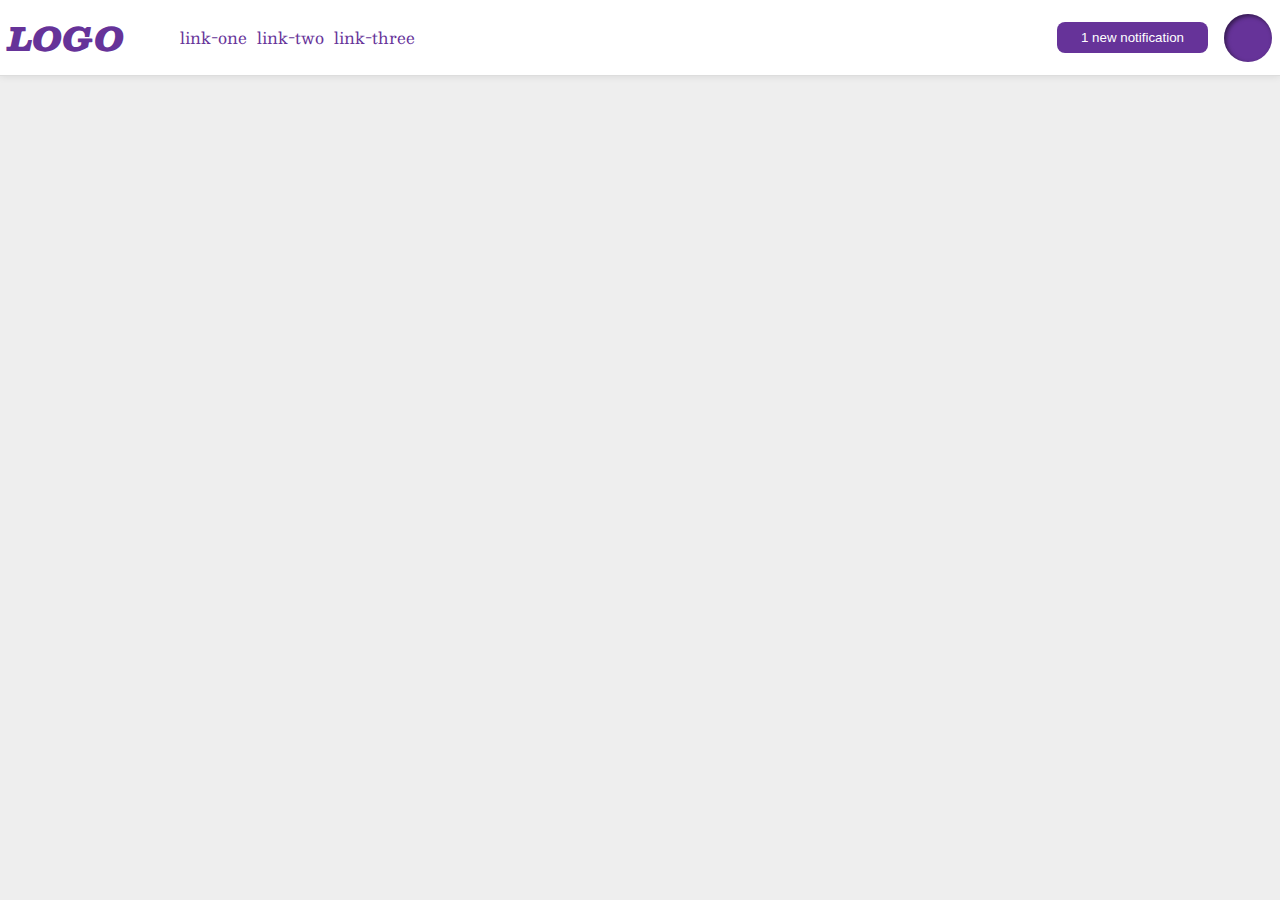
<file: flex/03-flex-header-2/index.html>
<!DOCTYPE html>
<html lang="en">
  <head>
    <meta charset="UTF-8">
    <meta http-equiv="X-UA-Compatible" content="IE=edge">
    <meta name="viewport" content="width=device-width, initial-scale=1.0">
    <title>Flex Header 2</title>
    <link rel="stylesheet" href="style.css">
  </head>
  <body>
    <div class="header">
      <div class="left">
       <div class="logo">
         LOGO
       </div>
       <ul class="links">
          <li><a href="google.com">link-one</a></li>
          <li><a href="google.com">link-two</a></li>
          <li><a href="google.com">link-three</a></li>
       </ul>
    </div>
    <div class="right">
       <button class="notifications">
          1 new notification
       </button>
       <div class="profile-image"></div>
    </div>
  </div>
  </body>
</html>
</file>
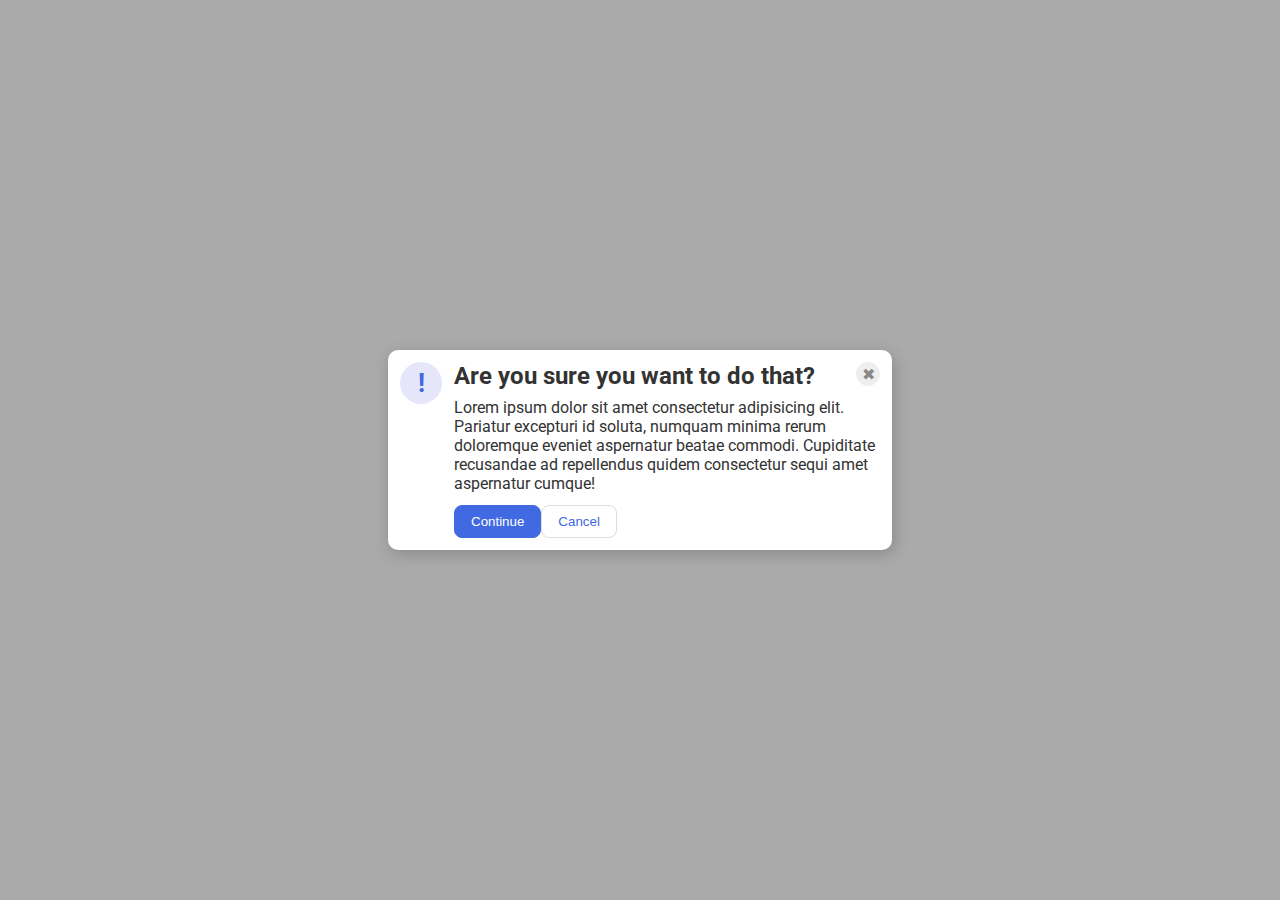
<file: flex/05-flex-modal/index.html>
<!DOCTYPE html>
<html lang="en">
  <head>
    <meta charset="UTF-8">
    <meta http-equiv="X-UA-Compatible" content="IE=edge">
    <meta name="viewport" content="width=device-width, initial-scale=1.0">
    <link rel="stylesheet" href="style.css">
    <title>Modal</title>
  </head>
  <body>
    <div class="modal">
      <div class="icon">!</div>
      <div class="container">
      <div class="header">Are you sure you want to do that?</div>
      <button class="close-button">✖</button>
      <div class="text">Lorem ipsum dolor sit amet consectetur adipisicing elit. Pariatur excepturi id soluta, numquam minima rerum doloremque eveniet aspernatur beatae commodi. Cupiditate recusandae ad repellendus quidem consectetur sequi amet aspernatur cumque!</div>
      <button class="continue">Continue</button>
      <button class="cancel">Cancel</button>
      </div>
    </div>
  </body>
</html>
</file>
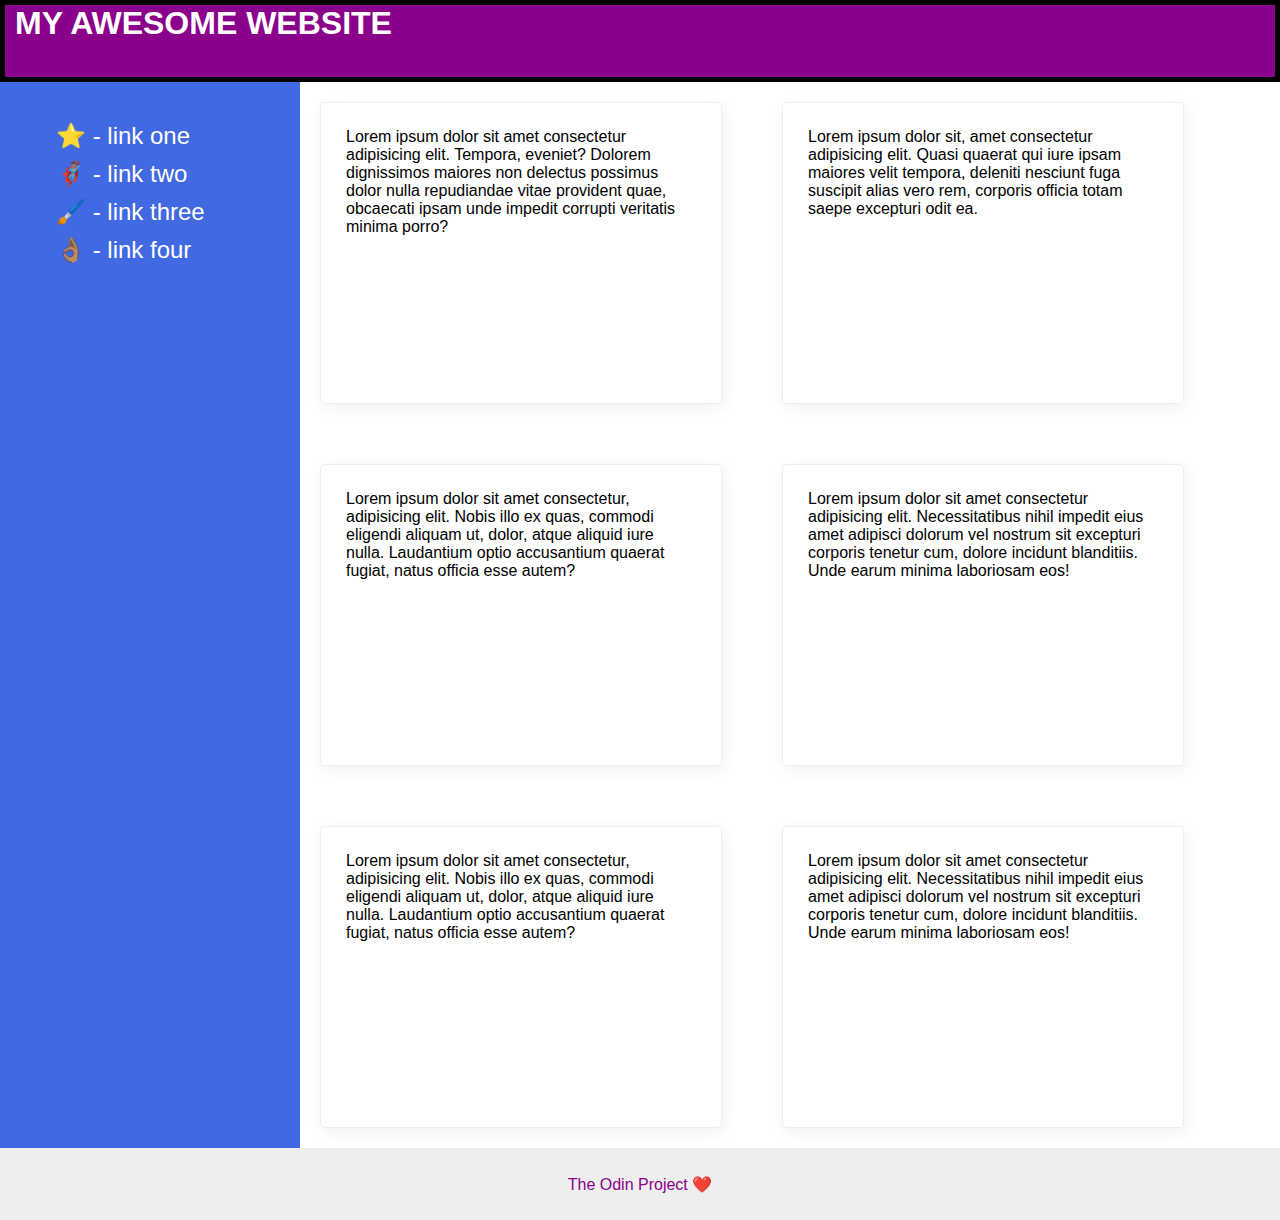
<file: flex/07-flex-layout-2/index.html>
<!DOCTYPE html>
<html lang="en">
  <head>
    <meta charset="UTF-8">
    <meta http-equiv="X-UA-Compatible" content="IE=edge">
    <meta name="viewport" content="width=device-width, initial-scale=1.0">
    <title>The Holy Grail</title>
    <link rel="stylesheet" href="style.css">
  </head>
  <body>
    <div class="header">
      MY AWESOME WEBSITE
    </div>
    
    <div class="content">
    <div class="sidebar">
      <ul>
        <li><a href="#">⭐ - link one</a></li>
        <li><a href="#">🦸🏽‍♂️ - link two</a></li>
        <li><a href="#">🖌️ - link three</a></li>
        <li><a href="#">👌🏽 - link four</a></li>
      </ul>
    </div>
    <div class="main">
    <div class="card">Lorem ipsum dolor sit amet consectetur adipisicing elit. Tempora, eveniet? Dolorem dignissimos maiores non delectus possimus dolor nulla repudiandae vitae provident quae, obcaecati ipsam unde impedit corrupti veritatis minima porro?</div>
    <div class="card">Lorem ipsum dolor sit, amet consectetur adipisicing elit. Quasi quaerat qui iure ipsam maiores velit tempora, deleniti nesciunt fuga suscipit alias vero rem, corporis officia totam saepe excepturi odit ea.</div>
    <div class="card">Lorem ipsum dolor sit amet consectetur, adipisicing elit. Nobis illo ex quas, commodi eligendi aliquam ut, dolor, atque aliquid iure nulla. Laudantium optio accusantium quaerat fugiat, natus officia esse autem?</div>
    <div class="card">Lorem ipsum dolor sit amet consectetur adipisicing elit. Necessitatibus nihil impedit eius amet adipisci dolorum vel nostrum sit excepturi corporis tenetur cum, dolore incidunt blanditiis. Unde earum minima laboriosam eos!</div>
    <div class="card">Lorem ipsum dolor sit amet consectetur, adipisicing elit. Nobis illo ex quas, commodi eligendi aliquam ut, dolor, atque aliquid iure nulla. Laudantium optio accusantium quaerat fugiat, natus officia esse autem?</div>
    <div class="card">Lorem ipsum dolor sit amet consectetur adipisicing elit. Necessitatibus nihil impedit eius amet adipisci dolorum vel nostrum sit excepturi corporis tenetur cum, dolore incidunt blanditiis. Unde earum minima laboriosam eos!</div>
    </div>
  </div>
    <div class="footer">
      The Odin Project ❤️
    </div>
  
  </body>
</html>
</file>
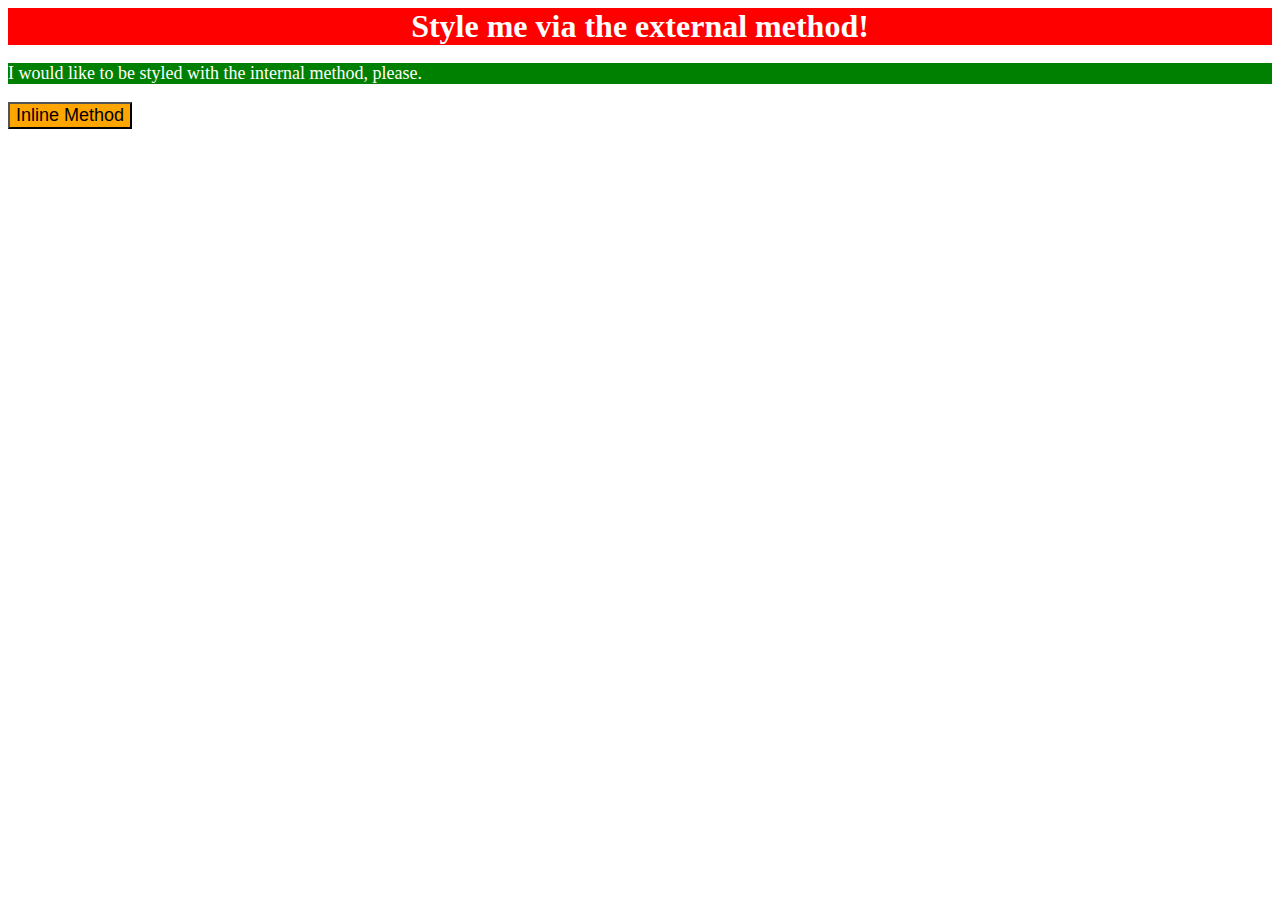
<file: foundations/01-css-methods/index.html>
<!DOCTYPE html>
<html lang="en">
  <head>
    <meta charset="UTF-8">
    <meta http-equiv="X-UA-Compatible" content="IE=edge">
    <meta name="viewport" content="width=device-width, initial-scale=1.0">
    <link rel="stylesheet" href="styles.css" />
    <title>Methods for Adding CSS</title>
    <style>
      p {
        background-color: green;
        color: white;
        font-size: 18px;
      }
    </style>
  </head>
  <body>
    <div>Style me via the external method!</div>
    <p>I would like to be styled with the internal method, please.</p>
    <button style="background-color: orange; font-size: 18px;">Inline Method</button>
  </body>
</html>
</file>
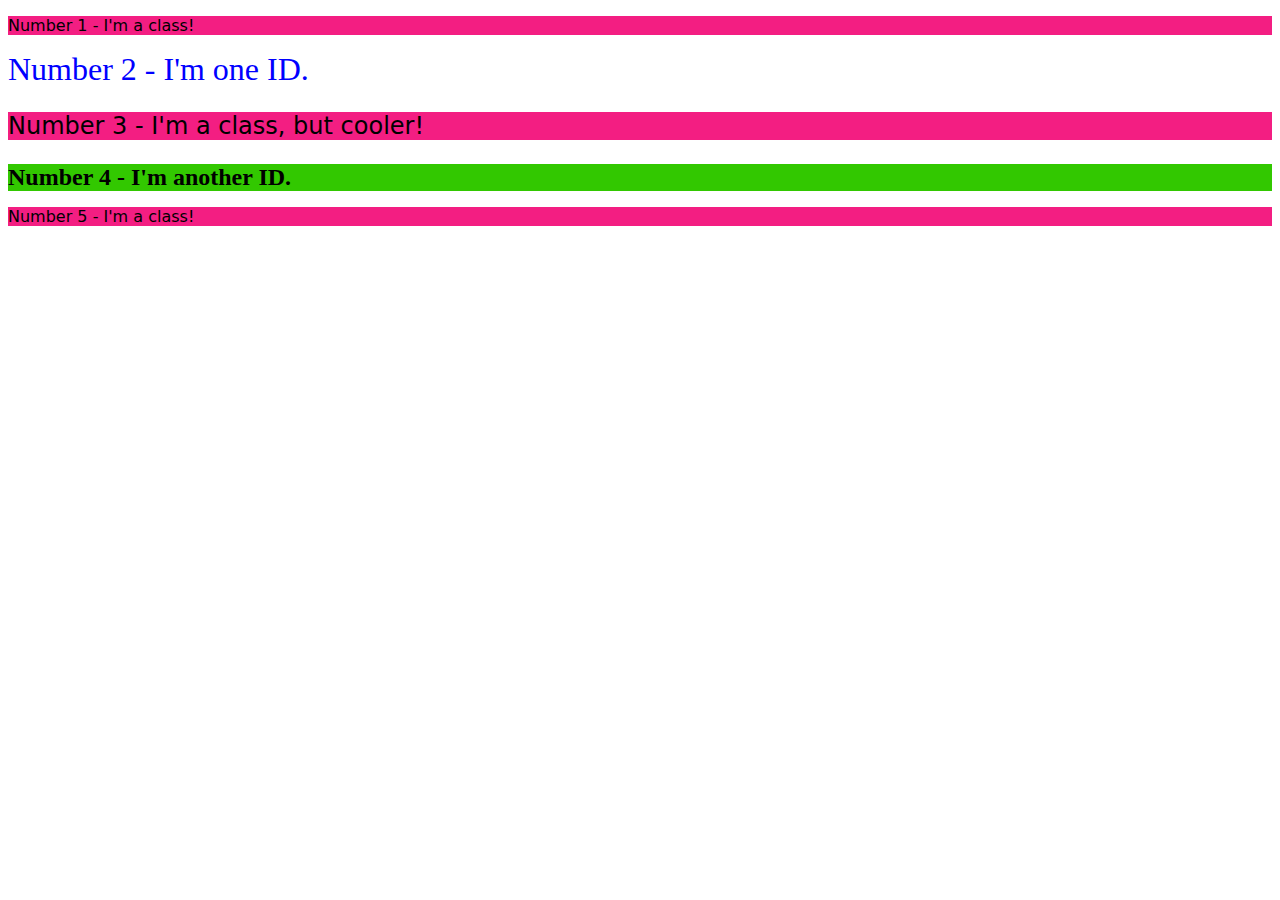
<file: foundations/02-class-id-selectors/index.html>
<!DOCTYPE html>
<html lang="en">
  <head>
    <meta charset="UTF-8">
    <meta http-equiv="X-UA-Compatible" content="IE=edge">
    <meta name="viewport" content="width=device-width, initial-scale=1.0">
    <title>Class and ID Selectors</title>
    <link rel="stylesheet" href="style.css">
  </head>
  <body>
    <p class="odd">Number 1 - I'm a class!</p>
    <div id="second">Number 2 - I'm one ID.</div>
    <p class="odd add">Number 3 - I'm a class, but cooler!</p>
    <div id="fourth">Number 4 - I'm another ID.</div>
    <p class="odd">Number 5 - I'm a class!</p>
  </body>
</html>
</file>
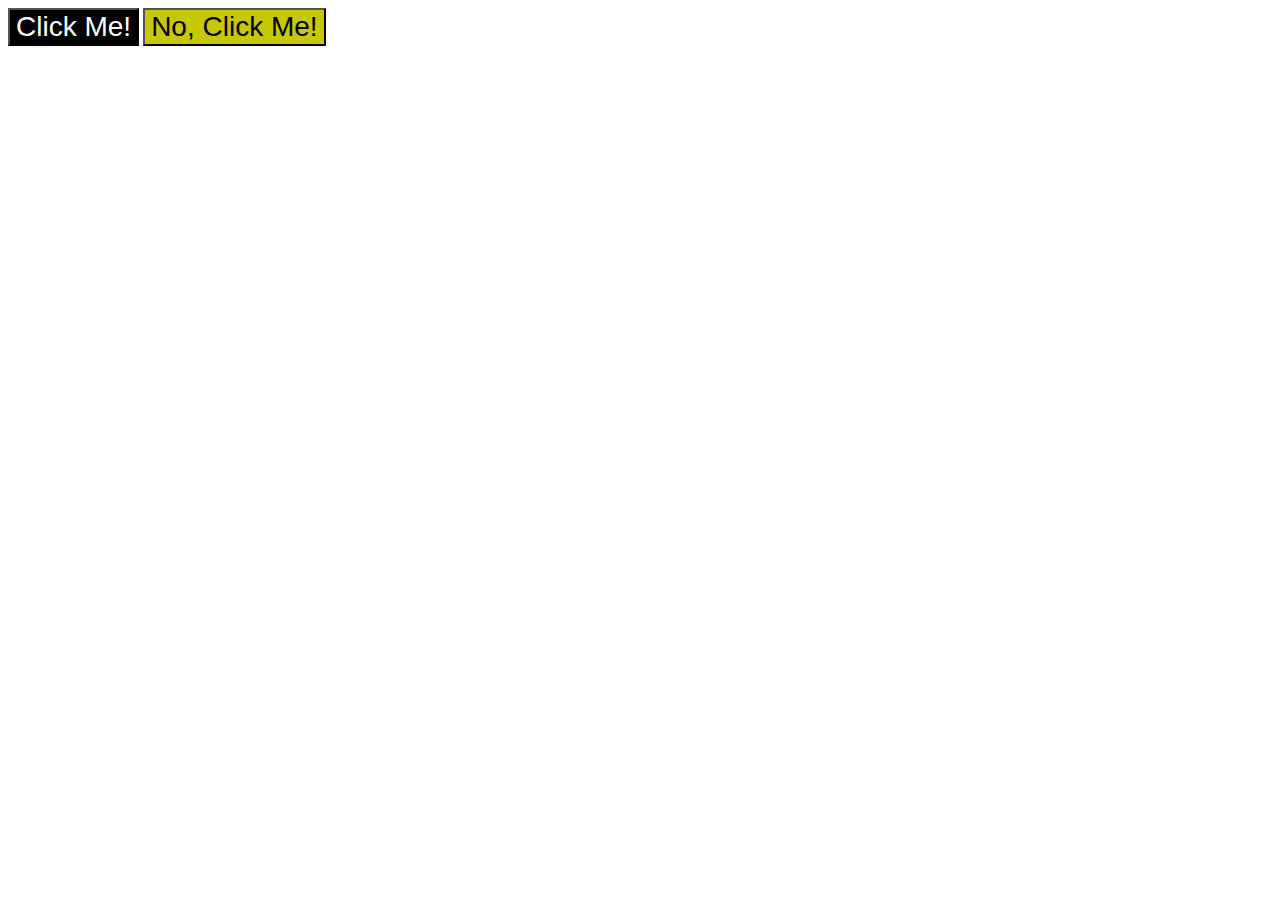
<file: foundations/03-grouping-selectors/index.html>
<!DOCTYPE html>
<html lang="en">
  <head>
    <meta charset="UTF-8">
    <meta http-equiv="X-UA-Compatible" content="IE=edge">
    <meta name="viewport" content="width=device-width, initial-scale=1.0">
    <title>Grouping Selectors</title>
    <link rel="stylesheet" href="style.css">
  </head>
  <body>
    <button class="first">Click Me!</button>
    <button class="second">No, Click Me!</button>
  </body>
</html>
</file>
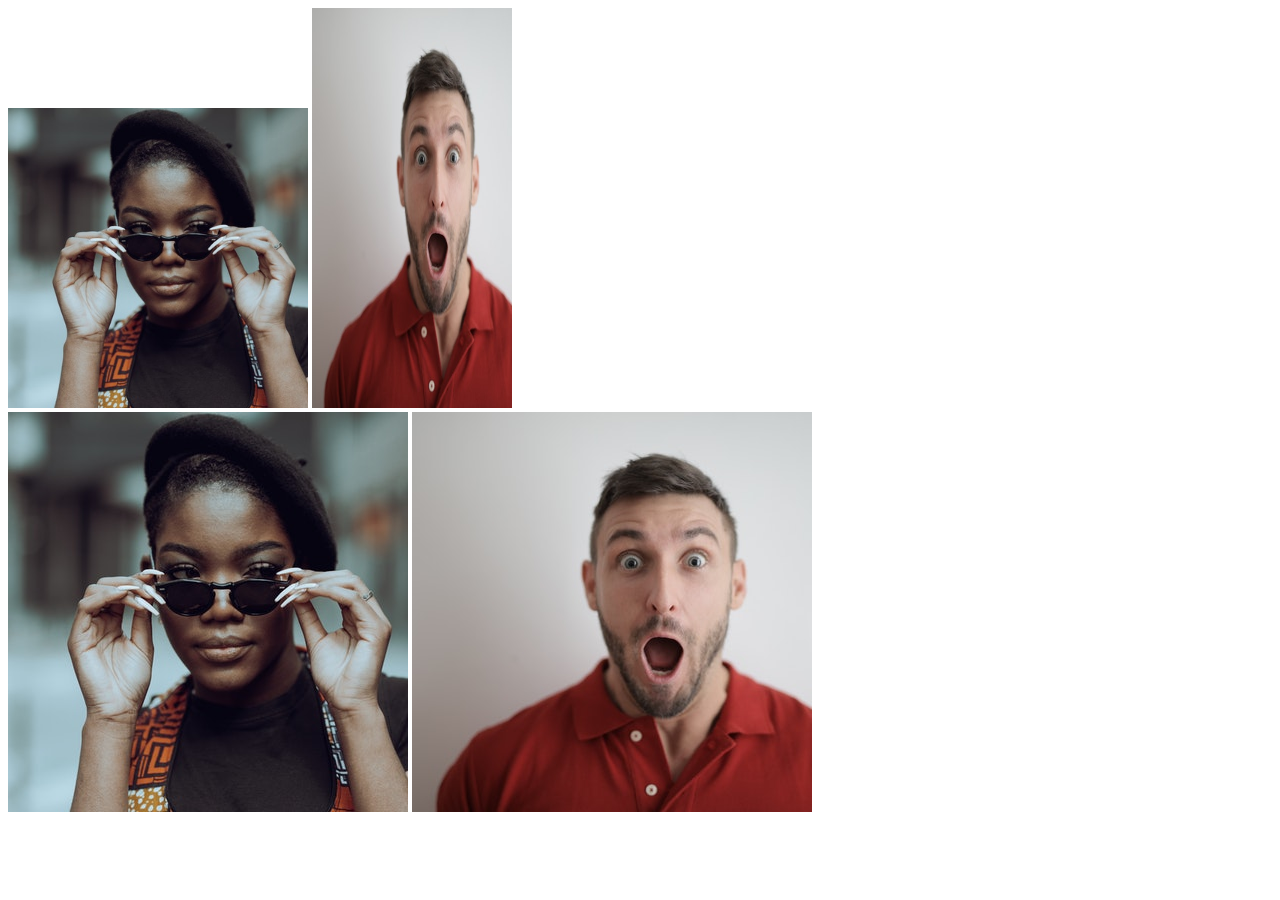
<file: foundations/04-chaining-selectors/index.html>
<!DOCTYPE html>
<html lang="en">
  <head>
    <meta charset="UTF-8">
    <meta http-equiv="X-UA-Compatible" content="IE=edge">
    <meta name="viewport" content="width=device-width, initial-scale=1.0">
    <title>Chaining Selectors</title>
    <link rel="stylesheet" href="style.css">
  </head>
  <body>
    <!-- Check image source path. Review Foundations lesson - Links and Images -->
    <!-- Use the classes BELOW this line -->
    <div>
      <img class="avatar proportioned" src="images/pexels-katho-mutodo-8434791.jpg" alt="Woman with glasses">
      <img class="avatar distorted" src="images/pexels-andrea-piacquadio-3777931.jpg" alt="Man with surprised expression">
    </div>
    <!-- Use the classes ABOVE this line -->
    <div>
      <img class="original proportioned" src="images/pexels-katho-mutodo-8434791.jpg" alt="Woman with glasses">
      <img class="original distorted" src="images/pexels-andrea-piacquadio-3777931.jpg" alt="Man with surprised expression">
    </div>
  </body>
</html>
</file>
<file: flex/03-flex-header-2/style.css>
/* this is some magical font-importing.  
you'll learn about it later. */
@import url('https://fonts.googleapis.com/css2?family=Besley:ital,wght@0,400;1,900&display=swap');

body {
  margin: 0;
  background: #eee;
  font-family: Besley, serif;
}

.header {
  background: white;
  border-bottom: 1px solid #ddd;
  box-shadow: 0 0 8px rgba(0,0,0,.1);
  display: flex;
  justify-content: space-between;
}

.profile-image {
  background: rebeccapurple;
  box-shadow: inset 2px 2px 4px rgba(0,0,0,.5);
  border-radius: 50%;
  width: 48px;
  height: 48px;
}

.logo {
  color: rebeccapurple;
  font-size: 32px;
  font-weight: 900;
  font-style: italic;
}

button {
  border: none;
  border-radius: 8px;
  background: rebeccapurple;
  color: white;
  padding: 8px 24px;
}

a {
  /* this removes the line under our links */
  text-decoration: none;
  color: rebeccapurple;
}

ul {
  list-style-type: none;
}

.left, .right {
  display: flex;
  gap: 16px;
  align-items: center;
  padding: 8px;
}

.right {
  flex-shrink: 0;
  
}

.links {
  display: flex;
  gap: 10px;
}
</file>
<file: flex/05-flex-modal/style.css>
@import url('https://fonts.googleapis.com/css2?family=Roboto:wght@400;700&display=swap');

html, body {
  height: 100%;
}

body {
  font-family: Roboto, sans-serif;
  margin: 0;
  background: #aaa;
  color: #333;
  /* I'll give you this one for free lol */
  display: flex;
  align-items: center;
  justify-content: center;
}

.modal {
  background: white;
  width: 480px;
  border-radius: 10px;
  box-shadow: 2px 4px 16px rgba(0,0,0,.2);
}

.icon {
  color: royalblue;
  font-size: 26px;
  font-weight: 700;
  background: lavender;
  width: 42px;
  height: 42px;
  border-radius: 50%;
  display: flex;
  align-items: center;
  justify-content: center;
}

.close-button {
  background: #eee;
  border-radius: 50%;
  color: #888;
  font-weight: 400;
  font-size: 16px;
  height: 24px;
  width: 24px;
  display: flex;
  align-items: center;
  justify-content: center;
  border: 1px solid #eee;
  padding: 0;
}

button {
  cursor: pointer;
  padding: 8px 16px;
  border-radius: 8px;
}

button.continue {
  background: royalblue;
  border: 1px solid royalblue;
  color: white;
}

button.cancel {
  background: white;
  border: 1px solid #ddd;
  color: royalblue;
}

.modal {
  display: flex;
  flex-shrink: 0;
  padding: 12px;
  gap: 12px;
}
.icon {
  flex: 1 0 auto;
}

.container {
  display: flex;
  flex-wrap: wrap;
}

.continue,
.cancel {
  margin-top: 12px;
}

.header {
  font-weight: bold;
  font-size: x-large;
  margin-bottom: 8px;
}

.close-button {
  margin-left: auto;
}
</file>
<file: flex/07-flex-layout-2/style.css>
body {
  font-family: -apple-system, BlinkMacSystemFont, 'Segoe UI', Roboto, Oxygen, Ubuntu, Cantarell, 'Open Sans', 'Helvetica Neue', sans-serif;
  margin: 0;
  min-height: 100vh;
}

.header {
  height: 72px;
  background: darkmagenta;
  color: white;
}

.footer {
  height: 72px;
  background: #eee;
  color: darkmagenta;
}

.sidebar {
  width: 300px;
  background: royalblue;
  box-sizing: border-box;
}

.card {
  border: 1px solid #eee;
  box-shadow: 2px 4px 16px rgba(0,0,0,.06);
  border-radius: 4px;
}

.header {
  font-size: 32px;
  font-weight: 900;
  border: 5px solid black;
  padding-left: 10px;
}

.content {
  display: flex;
}

.sidebar {
  flex-shrink: 0;
  padding: 16px;
}

ul {
  display: flex;
  flex-wrap: wrap;
  list-style: none;
  gap: 10px;
  font-size: 24px;
}

a:link,
a:visited {
  color: white;
  text-decoration: none;
}

.card {
  width: 350px;
  height: 250px;
  padding: 25px;
  margin: 20px;
}

.main {
  display: flex;
  flex-wrap: wrap;
  gap: 20px;
}

.footer {
  display: flex;
  flex-direction: column;
  align-items: center;
  justify-content: center;
}
</file>
<file: foundations/01-css-methods/styles.css>
div {
    background-color: red;
    color: white;
    text-align: center;
    font-size: 32px;
    font-weight: bold;
}
</file>
<file: foundations/02-class-id-selectors/style.css>
.odd {
    background-color: rgb(243, 30, 130);
    font-family: Verdana, 'DejaVu Sans', sans-serif;
}

#second {
    color: rgb(0,0,255);
    font-size: 32px;

}

.add {
    font-size: 24px;
}

#fourth {
    background-color: rgb(50,200,0);
    font-size: 24px;
    font-weight: bold;
}
</file>
<file: foundations/03-grouping-selectors/style.css>
.first,
.second {
    font-size: 28px;
    font-family: Helvetica, "Times New Roman", sans-serif;
}

.first {
    background-color: rgb(0,0,0);
    color: rgb(255,255,255);
}

.second {
    background-color: rgb(200,200,0) 
}
</file>
<file: foundations/04-chaining-selectors/style.css>
/* Add CSS Styling */
.avatar.proportioned {
    width: 300px;
    height: auto;
}

.avatar.distorted {
    width: 200px;
    height: 400px;
}
</file>
